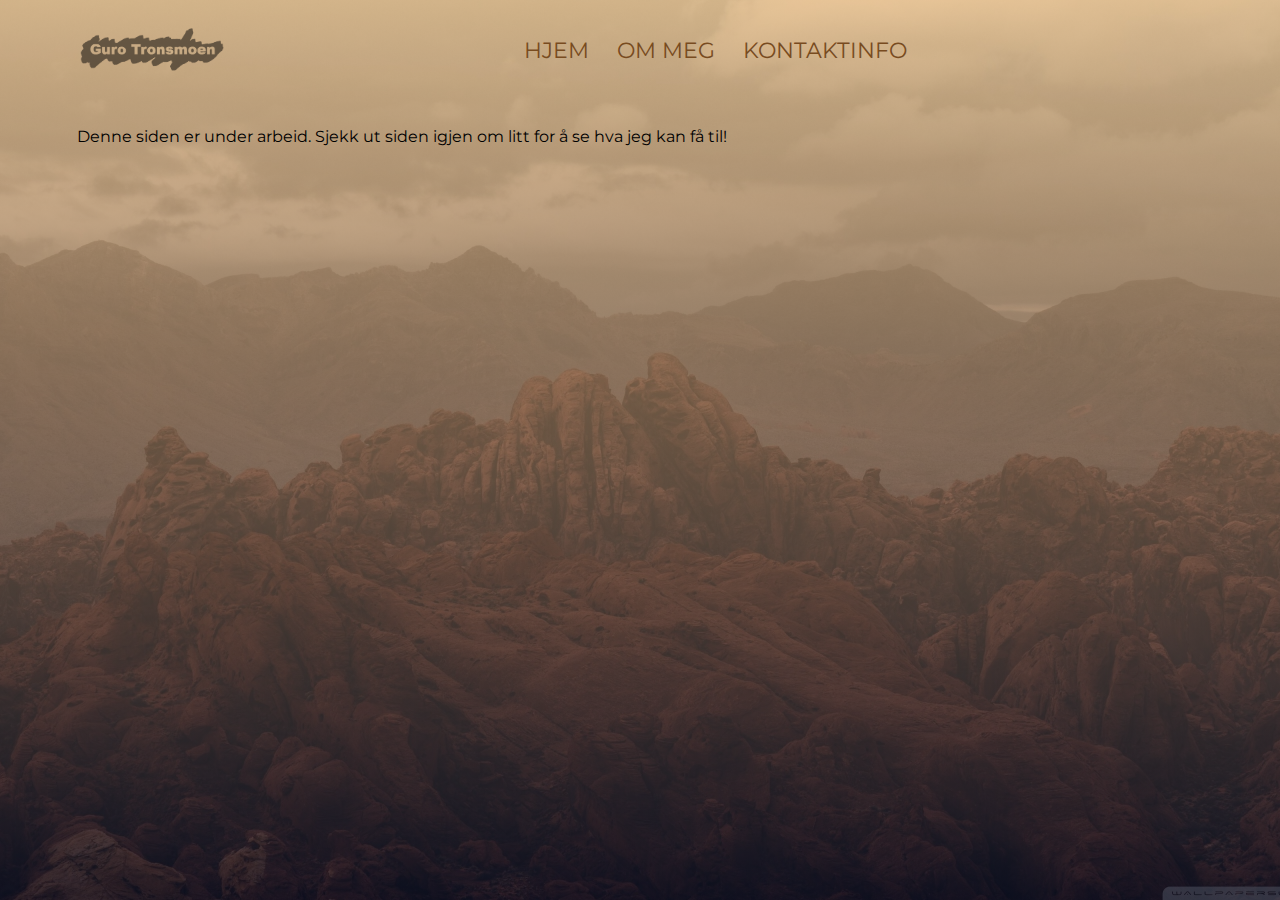
<file: Egne_prosjekter/portfolie-prosjekt/index.html>
<!DOCTYPE html>
<html>
    <head>
        <meta name="viewport" content="width=device-width, initial-scale=1.0">
        <meta charset="utf-8">
        <title>Min hjemmeside - Guro Tronsmoen</title>
        <link rel="stylesheet" href="style.css">
        <link rel="preconnect" href="https://fonts.googleapis.com"> 
        <link rel="preconnect" href="https://fonts.gstatic.com" crossorigin> 
        <link href="https://fonts.googleapis.com/css2?family=Montserrat:wght@100;300&display=swap" rel="stylesheet">
    </head>
    <body>
        <section class="header">
            <nav>
                <a href="index.html"><img src="images/logo2.png"></a>
                <div class="nav-links">
                    <ul>
                        <li><a href="">HJEM</a></li>
                        <li><a href="">OM MEG</a></li>
                        <li><a href="">KONTAKTINFO</a></li>
                    </ul>
                </div>
                  
                
            </nav>

            <nav>
                <p>Denne siden er under arbeid. Sjekk ut siden igjen om litt for å se hva jeg kan få til!</p>
            </nav>
        </section>
    </body>
</html>
</file>
<file: Egne_prosjekter/portfolie-prosjekt/style.css>
*{
    margin: 0;
    padding: 0;
    font-family: 'Montserrat', sans-serif;
}
.header{
    min-height: 100vh;
    width: 100%;
    background-image: linear-gradient(rgba(244, 188, 120, 0.7),rgba(4,9,30,0.7)),url(images/background.jpg);
    background-position: center;
    background-size: cover;
    position: relative;
}
.tab {
    display: inline-block;
    margin-left: 40px;
}

nav{
    display: flex;
    padding: 2% 6%;
    justify-content: space-between;
    align-items: center;
}
nav img{
    width: 150px;
}
.nav-links{
    flex: 1;
    text-align: center;
}
.nav-links ul li{
    list-style: none;
    display: inline-block;
    padding: 8px 12px;
    position: relative;
}
.nav-links ul li a{
    color: rgb(120, 75, 31);
    text-decoration: none;
    font-size: 22px;
}
.nav-links ul li::after{
   content: '';
   width: 100 
   
}
</file>
